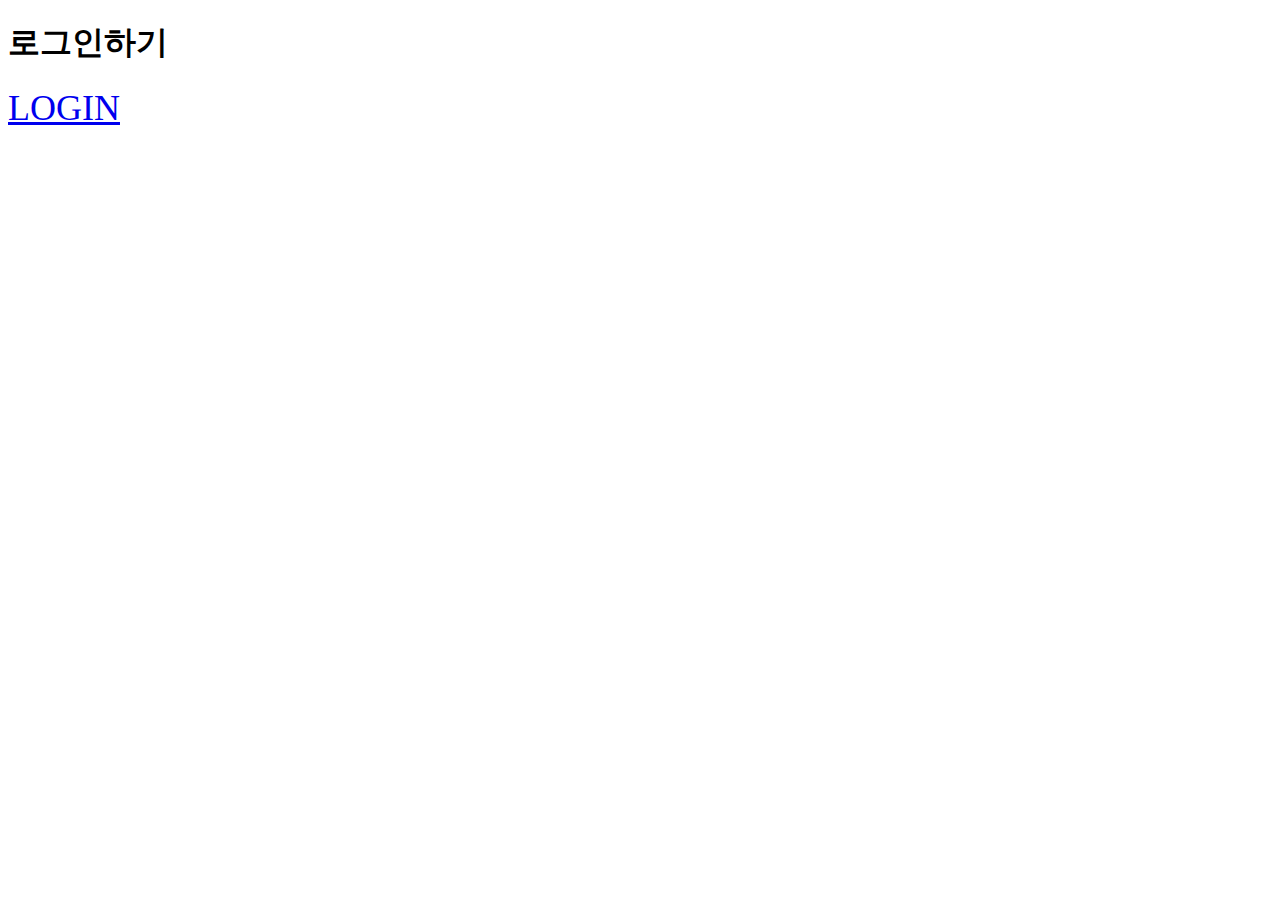
<file: index.html>
<!DOCTYPE html>
<html lang="en">
  <head>
    <meta charset="UTF-8" />
    <meta name="viewport" content="width=device-width, initial-scale=1.0" />
    <title>Document</title>
  </head>
  <body>
    <h1>로그인하기</h1>
    <a style="font-size: 36px" href="./templates/chatbot_v1_pt/login.html"
      >LOGIN</a
    >
  </body>
</html>
</file>
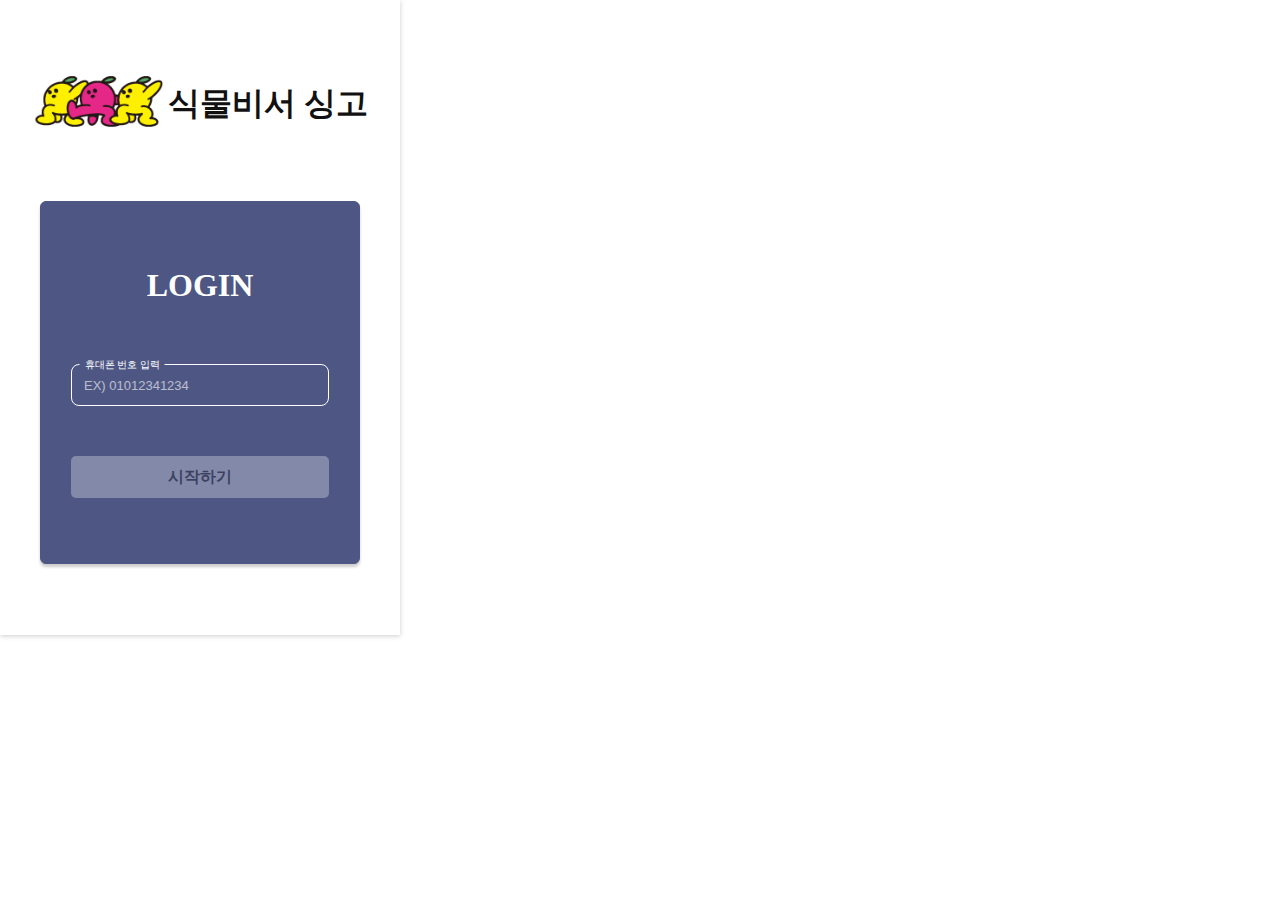
<file: templates/chatbot_v1_pt/login.html>
<!DOCTYPE html>
<html lang="en">
  <head>
    <meta charset="UTF-8" />
    <meta name="viewport" content="width=device-width, initial-scale=1.0" />
    <link rel="stylesheet" href="../../static/chatbot_v1_pt/css/login.css" />
    <title>식물비서 싱고</title>
  </head>
  <body>
    <div class="container">
      <div class="content">
        <div class="logo-container">
          <img
            src="../../static/chatbot_v1_pt/images/common/img-chat-top.png"
            alt="로고"
            class="logo-image"
          />
          <span class="logo-title">식물비서 싱고</span>
        </div>
        <div class="login-container">
          <h1 class="login-title">LOGIN</h1>
          <div class="input-container">
            <input
              type="text"
              placeholder="EX) 01012341234"
              id="phone-number"
              class="input-phone-number"
            />
            <span class="input-title">휴대폰 번호 입력</span>
          </div>
          <a
            href="./index.html"
            id="login-button"
            class="login-button-container"
          >
            <button class="login-button">시작하기</button>
          </a>
        </div>
      </div>

      <!-- 입력창 경고 모달 -->
      <div id="modal" class="modal">
        <div class="modal-content">
          <div class="modal-title-container">
            <span class="modal-title"
              >예시에 맞춰 핸드폰 번호<br />10자리 이상 입력해 주세요</span
            >
          </div>
          <button id="modal-close-button">확인</button>
        </div>
      </div>
    </div>

    <!-- 스크립트 -->
    <script src="../../static/chatbot_v1_pt/js/login.js"></script>
  </body>
</html>
</file>
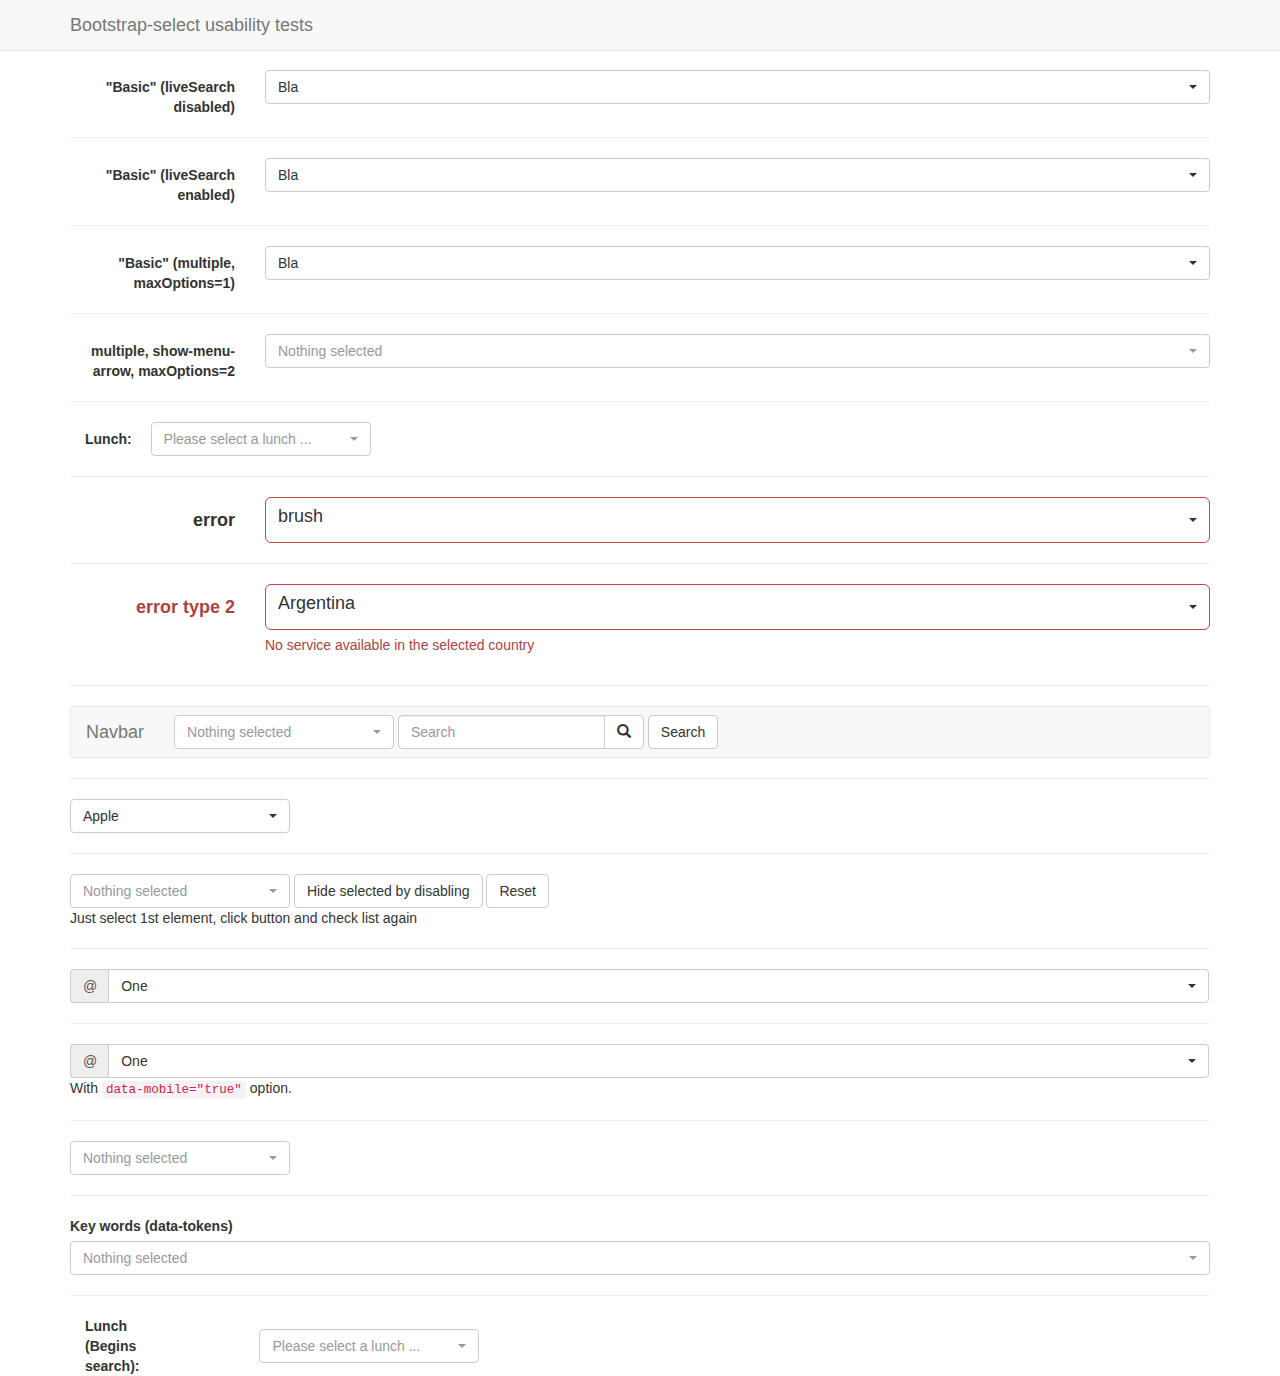
<file: static/chatbot_v1_admin_pt/src/plugins/bootstrap-select/test.html>
<!DOCTYPE html>
<html>
<head>
  <title>Bootstrap-select test page</title>

  <meta charset="utf-8">

  <link rel="stylesheet" href="https://maxcdn.bootstrapcdn.com/bootstrap/3.3.7/css/bootstrap.css">
  <link rel="stylesheet" href="dist/css/bootstrap-select.css">

  <style>
    body {
      padding-top: 70px;
    }
  </style>

  <script src="https://code.jquery.com/jquery-3.2.1.slim.js" defer></script>
  <script src="https://maxcdn.bootstrapcdn.com/bootstrap/3.3.7/js/bootstrap.js" defer></script>
  <script src="dist/js/bootstrap-select.js" defer></script>
</head>
<body>
<nav class="navbar navbar-default navbar-fixed-top" role="navigation">
  <div class="container">
    <div class="navbar-header">
      <a class="navbar-brand" href="#">Bootstrap-select usability tests</a>
    </div>
  </div>
</nav>

<div class="container">
  <form class="form-horizontal" role="form">
    <div class="form-group">
      <label for="basic" class="col-lg-2 control-label">"Basic" (liveSearch disabled)</label>

      <div class="col-lg-10">
        <select id="basic" class="selectpicker show-tick form-control">
          <option>cow</option>
          <option data-subtext="option subtext">bull</option>
          <option class="get-class" disabled>ox</option>
          <optgroup label="test" data-subtext="optgroup subtext">
            <option>ASD</option>
            <option selected>Bla</option>
            <option>Ble</option>
          </optgroup>
        </select>
      </div>
    </div>
  </form>

  <hr>

  <form class="form-horizontal" role="form">
    <div class="form-group">
      <label for="basic" class="col-lg-2 control-label">"Basic" (liveSearch enabled)</label>

      <div class="col-lg-10">
        <select id="basic" class="selectpicker show-tick form-control" data-live-search="true">
          <option>cow</option>
          <option data-subtext="option subtext">bull</option>
          <option class="get-class" disabled>ox</option>
          <optgroup label="test" data-subtext="optgroup subtext">
            <option>ASD</option>
            <option selected>Bla</option>
            <option>Ble</option>
          </optgroup>
        </select>
      </div>
    </div>
  </form>

  <hr>
  <form class="form-horizontal" role="form">
    <div class="form-group">
      <label for="basic2" class="col-lg-2 control-label">"Basic" (multiple, maxOptions=1)</label>

      <div class="col-lg-10">
        <select id="basic2" class="show-tick form-control" multiple>
          <option>cow</option>
          <option>bull</option>
          <option class="get-class" disabled>ox</option>
          <optgroup label="test" data-subtext="another test">
            <option>ASD</option>
            <option selected>Bla</option>
            <option>Ble</option>
          </optgroup>
        </select>
      </div>
    </div>
  </form>

  <hr>
  <form class="form-horizontal" role="form">
    <div class="form-group">
      <label for="maxOption2" class="col-lg-2 control-label">multiple, show-menu-arrow, maxOptions=2</label>

      <div class="col-lg-10">
        <select id="maxOption2" class="selectpicker show-menu-arrow form-control" multiple data-max-options="2">
          <option>chicken</option>
          <option>turkey</option>
          <option disabled>duck</option>
          <option>goose</option>
        </select>
      </div>
    </div>
  </form>

  <hr>
  <form class="form-inline">
    <div class="form-group">
      <label class="col-md-1 control-label" for="lunch">Lunch:</label>
    </div>
    <div class="form-group">
      <select id="lunch" class="selectpicker" data-live-search="true" title="Please select a lunch ...">
        <option>Hot Dog, Fries and a Soda</option>
        <option>Burger, Shake and a Smile</option>
        <option>Sugar, Spice and all things nice</option>
        <option>Baby Back Ribs</option>
        <option>A really really long option made to illustrate an issue with the live search in an inline form</option>
      </select>
    </div>
  </form>

  <hr>
  <form class="form-horizontal" role="form">
    <div class="form-group form-group-lg">
      <label for="error" class="col-lg-2 control-label">error</label>

      <div class="col-lg-10 error">
        <select id="error" class="selectpicker show-tick form-control">
          <option>pen</option>
          <option>pencil</option>
          <option selected>brush</option>
        </select>
      </div>
    </div>
  </form>

  <hr>
  <form class="form-horizontal" role="form">
    <div class="form-group has-error form-group-lg">
      <label class="control-label col-lg-2" for="country">error type 2</label>

      <div class="col-lg-10">
        <select id="country" name="country" class="form-control selectpicker">
          <option>Argentina</option>
          <option>United State</option>
          <option>Mexico</option>
        </select>

        <p class="help-block">No service available in the selected country</p>
      </div>
    </div>
  </form>

  <hr>
  <nav class="navbar navbar-default" role="navigation">
    <div class="container-fluid">
      <div class="navbar-header">
        <a class="navbar-brand" href="#">Navbar</a>
      </div>

      <form class="navbar-form navbar-left" role="search">
        <div class="form-group">
          <select class="selectpicker" multiple data-live-search="true" data-live-search-placeholder="Search" data-actions-box="true">
            <optgroup label="filter1">
              <option>option1</option>
              <option>option2</option>
              <option>option3</option>
              <option>option4</option>
            </optgroup>
            <optgroup label="filter2">
              <option>option1</option>
              <option>option2</option>
              <option>option3</option>
              <option>option4</option>
            </optgroup>
            <optgroup label="filter3">
              <option>option1</option>
              <option>option2</option>
              <option>option3</option>
              <option>option4</option>
            </optgroup>
          </select>
        </div>

        <div class="input-group">
          <input type="text" class="form-control" placeholder="Search" name="q">

          <div class="input-group-btn">
            <button class="btn btn-default" type="submit"><i class="glyphicon glyphicon-search"></i></button>
          </div>
        </div>
        <button type="submit" class="btn btn-default">Search</button>
      </form>

    </div>
    <!-- .container-fluid -->
  </nav>

  <hr>
  <select id="first-disabled" class="selectpicker" data-hide-disabled="true" data-live-search="true">
    <optgroup disabled="disabled" label="disabled">
      <option>Hidden</option>
    </optgroup>
    <optgroup label="Fruit">
      <option>Apple</option>
      <option>Orange</option>
    </optgroup>
    <optgroup label="Vegetable">
      <option>Corn</option>
      <option>Carrot</option>
    </optgroup>
  </select>

  <hr>
  <select id="first-disabled2" class="selectpicker" multiple data-hide-disabled="true" data-size="5">
    <option>Apple</option>
    <option>Banana</option>
    <option>Orange</option>
    <option>Pineapple</option>
    <option>Apple2</option>
    <option>Banana2</option>
    <option>Orange2</option>
    <option>Pineapple2</option>
    <option>Apple2</option>
    <option>Banana2</option>
    <option>Orange2</option>
    <option>Pineapple2</option>
  </select>
  <button id="special" class="btn btn-default">Hide selected by disabling</button>
  <button id="special2" class="btn btn-default">Reset</button>
  <p>Just select 1st element, click button and check list again</p>

  <hr>
  <div class="input-group">
    <span class="input-group-addon">@</span>
    <select class="form-control selectpicker">
      <option>One</option>
      <option>Two</option>
      <option>Three</option>
    </select>
  </div>

  <hr>
  <div class="input-group">
    <span class="input-group-addon">@</span>
    <select class="form-control selectpicker" data-mobile="true">
      <option>One</option>
      <option>Two</option>
      <option>Three</option>
    </select>
  </div>
  <p>With <code>data-mobile="true"</code> option.</p>

  <hr>
  <select id="done" class="selectpicker" multiple data-done-button="true">
    <option>Apple</option>
    <option>Banana</option>
    <option>Orange</option>
    <option>Pineapple</option>
    <option>Apple2</option>
    <option>Banana2</option>
    <option>Orange2</option>
    <option>Pineapple2</option>
    <option>Apple2</option>
    <option>Banana2</option>
    <option>Orange2</option>
    <option>Pineapple2</option>
  </select>

  <hr>

  <div class="form-group">
    <label for="tokens">Key words (data-tokens)</label>
    <select id="tokens" class="selectpicker form-control" multiple data-live-search="true">
      <option data-tokens="first">I actually am called "one"</option>
      <option data-tokens="second">And me "two"</option>
      <option data-tokens="last">I am "three"</option>
    </select>
  </div>

  <hr>
  <form class="form-inline">
    <div class="form-group">
      <label class="col-md-1 control-label" for="lunchBegins">Lunch (Begins search):</label>
    </div>
    <div class="form-group">
      <select id="lunchBegins" class="selectpicker" data-live-search="true" data-live-search-style="begins" title="Please select a lunch ...">
        <option>Hot Dog, Fries and a Soda</option>
        <option>Burger, Shake and a Smile</option>
        <option>Sugar, Spice and all things nice</option>
        <option>Baby Back Ribs</option>
        <option>A really really long option made to illustrate an issue with the live search in an inline form</option>
      </select>
    </div>
  </form>
</div>

<script>
  document.addEventListener('DOMContentLoaded', function () {
    var mySelect = $('#first-disabled2');

    $('#special').on('click', function () {
      mySelect.find('option:selected').prop('disabled', true);
      mySelect.selectpicker('refresh');
    });

    $('#special2').on('click', function () {
      mySelect.find('option:disabled').prop('disabled', false);
      mySelect.selectpicker('refresh');
    });

    $('#basic2').selectpicker({
      liveSearch: true,
      maxOptions: 1
    });
  });
</script>
</body>
</html>
</file>
<file: static/chatbot_v1_pt/css/login.css>
* {
  box-sizing: border-box;
}

body {
  margin: 0;
  padding: 0;
}

a {
  text-decoration: none;
  color: inherit;
}

.container {
  position: relative;
  display: flex;
  align-items: center;
  justify-content: center;
  width: 400px;
  height: 635px;
  background-color: #fff;
  box-shadow: 0px 1px 5px rgba(0, 0, 0, 0.2);
}

.content {
  display: flex;
  flex-direction: column;
  align-items: center;
  justify-content: center;
  gap: 70px;
  width: 100%;
  height: 100%;
  padding: 60px 40px;
}

.logo-container {
  display: flex;
  align-items: center;
  justify-content: center;
  width: 100%;
  gap: 5px;
}

.logo-image {
  width: 130px;
}

.logo-title {
  font-size: 32px;
  font-weight: 800;
  color: #111;
  margin-top: 6px;
  white-space: nowrap;
}

.login-container {
  display: flex;
  flex-direction: column;
  align-items: center;
  width: 100%;
  padding: 65px 30px;
  border-radius: 6px;
  background-color: #4e5784;
  border: 1px solid #4e5784;
  box-shadow: 0 3px 3px rgba(0, 0, 0, 0.2);
}

.login-title {
  font-size: 32px;
  font-weight: 800;
  color: #fff;
  margin: 0;
  margin-bottom: 60px;
}

.input-container {
  position: relative;
  display: flex;
  width: 100%;
  height: 42px;
  border: 1px solid #fff;
  border-radius: 8px;
  padding: 5px 10px;
  margin-bottom: 50px;
}

.input-phone-number {
  width: 100%;
  height: 100%;
  border: none;
  outline: none;
  font-size: 13px;
  color: #fff;
  background-color: #4e5784;

  &::placeholder {
    color: #fff;
    opacity: 0.6;
  }
}

.input-title {
  position: absolute;
  font-size: 10px;
  top: 0;
  left: 50px;
  transform: translate(-50%, -50%);
  background-color: #4e5784;
  color: #fff;
  padding: 0 5px;
}

.login-button-container {
  display: flex;
  justify-content: center;
  width: 100%;
}

.login-button {
  width: 100%;
  height: 42px;
  background-color: #fff;
  color: #111;
  font-size: 16px;
  font-weight: 700;
  border: none;
  border-radius: 5px;
  cursor: pointer;
  transition: opacity 0.3s, box-shadow 0.2s;
}

.login-button:hover:enabled {
  opacity: 0.8;
  box-shadow: 0px 4px 8px rgba(0, 0, 0, 0.2);
}

.login-button:disabled {
  opacity: 0.3;
  cursor: not-allowed;
}

.modal {
  display: none;
  position: absolute;
  z-index: 1;
  left: 0;
  top: 0;
  align-items: center;
  justify-content: center;
  width: 100%;
  height: 100%;
  background-color: rgb(0, 0, 0);
  background-color: rgba(0, 0, 0, 0.4);
}

.modal-content {
  background-color: #fefefe;
  border-radius: 8px;
  width: 280px;
  height: 130px;
  text-align: center;
  display: flex;
  flex-direction: column;
  align-items: center;
  overflow: hidden;
  box-shadow: 0px 4px 8px rgba(0, 0, 0, 0.2);
  animation: fade-in-down 0.3s forwards;
}

@keyframes fade-in-down {
  from {
    opacity: 0;
    transform: translateY(-20px); /* 위에서 아래로 */
  }
  to {
    opacity: 1;
    transform: translateY(0);
  }
}

.modal-title-container {
  display: flex;
  align-items: center;
  justify-content: center;
  width: 100%;
  height: 90px;
  padding: 0 20px;
}

.modal-title {
  font-size: 16px;
  font-weight: 600;
  color: #333;
}

#modal-close-button {
  width: 100%;
  height: 40px;
  background-color: #7749f8;
  border: none;
  font-size: 14px;
  font-weight: 500;
  color: #fff;
  cursor: pointer;
  transition: background-color 0.3s, transform 0.3s;
}

#modal-close-button:hover {
  background-color: #5227cc; /* 호버 시 배경색 */
}
</file>
